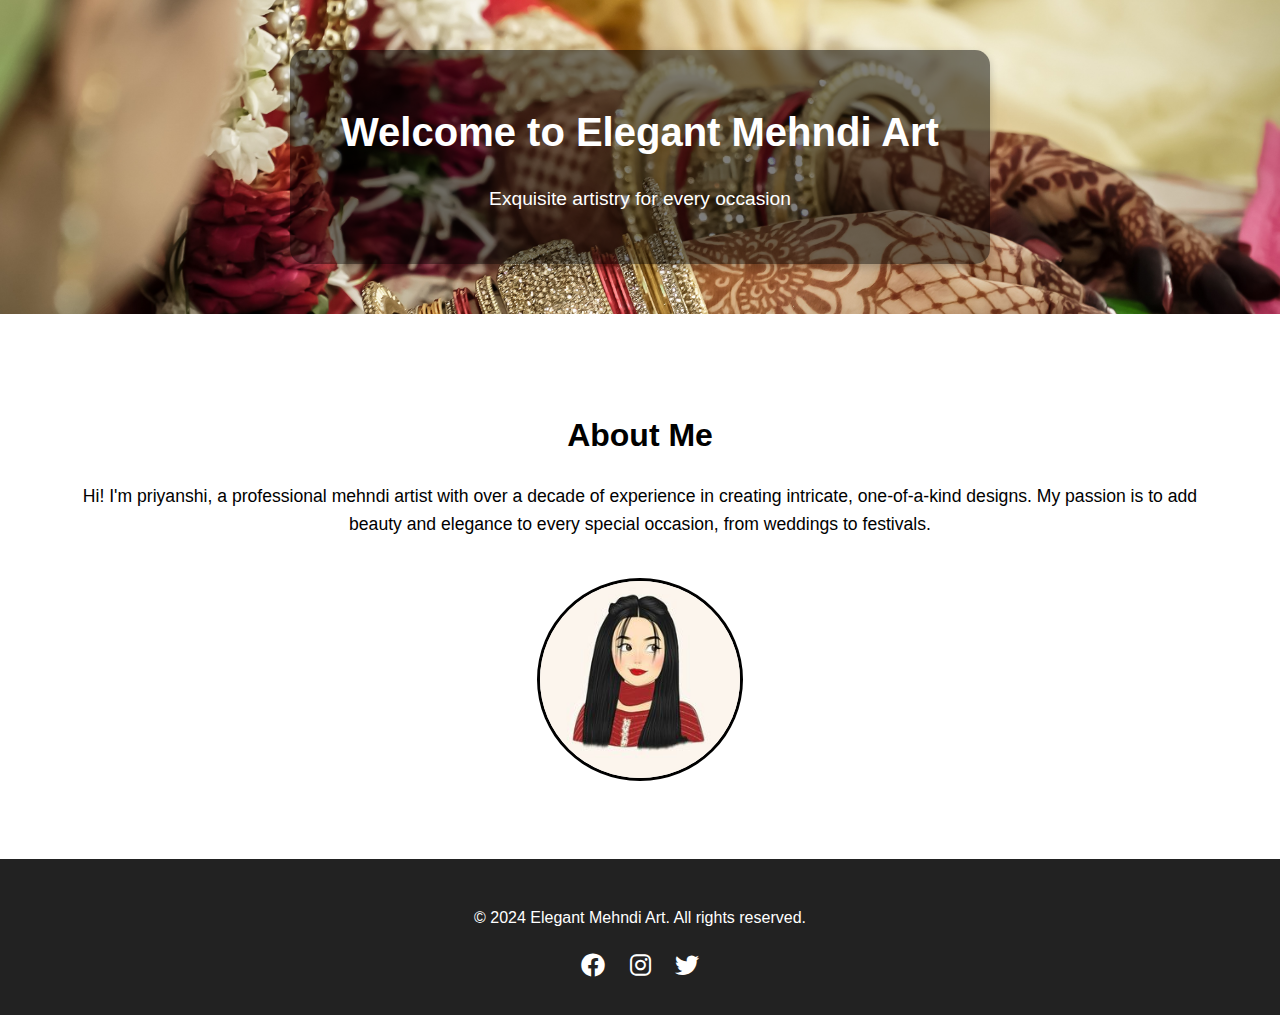
<file: about.html>
<!DOCTYPE html>
<html lang="en">
<head>
  <meta charset="UTF-8">
  <meta name="viewport" content="width=device-width, initial-scale=1.0">
  <title>About Me</title>
  <link rel="stylesheet" href="about.css">
  <link rel="stylesheet" href="https://cdnjs.cloudflare.com/ajax/libs/font-awesome/6.0.0-beta3/css/all.min.css">
</head>
<body>
  <header class="hero">
    <div class="container" id="border">
      <h1>Welcome to Elegant Mehndi Art</h1>
      <p>Exquisite artistry for every occasion</p>
    </div>
  </header>

  <section id="about-me" class="about">
    <div class="container">
      <h2>About Me</h2>
      <p>
        Hi! I'm priyanshi, a professional mehndi artist with over a decade of experience
        in creating intricate, one-of-a-kind designs. My passion is to add beauty and elegance
        to every special occasion, from weddings to festivals.
      </p>
      <img src="profile.jpg" alt="Mehndi Artist" class="profile-image">
    </div>
  </section>

  <footer class="footer">
    <div class="container">
      <p>&copy; 2024 Elegant Mehndi Art. All rights reserved.</p>
      <div class="social-icons">
        <a href="#"><i class="fab fa-facebook"></i></a>
        <a href="#"><i class="fab fa-instagram"></i></a>
        <a href="#"><i class="fab fa-twitter"></i></a>
      </div>
    </div>
  </footer>
</body>
</html>
</file>
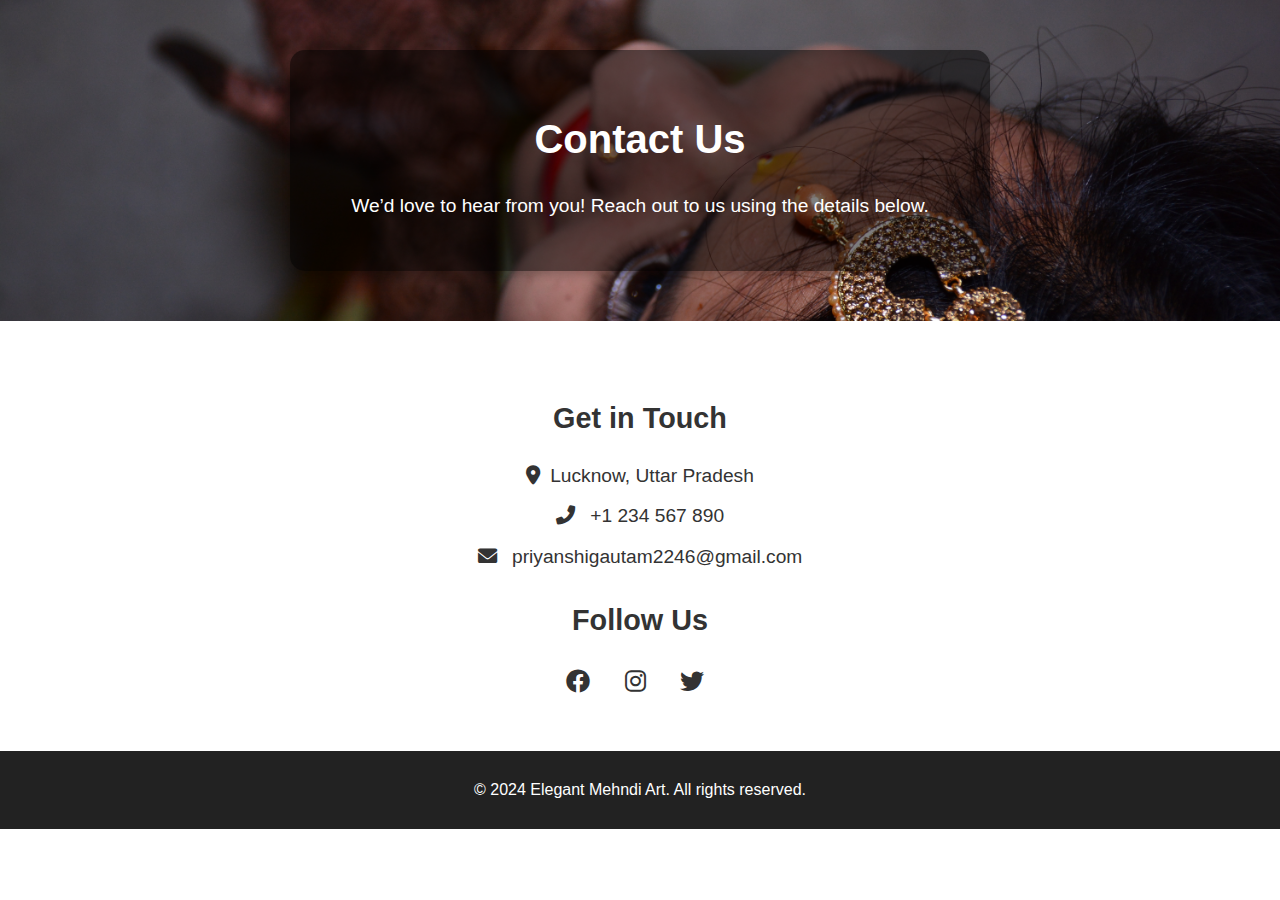
<file: contact.html>
<!DOCTYPE html>
<html lang="en">
<head>
  <meta charset="UTF-8">
  <meta name="viewport" content="width=device-width, initial-scale=1.0">
  <title>Contact Us</title>
  <link rel="stylesheet" href="contact.css">
  <link rel="stylesheet" href="https://cdnjs.cloudflare.com/ajax/libs/font-awesome/6.0.0-beta3/css/all.min.css">
</head>
<body>
  <header class="contact-header">
    <div class="container" id="border">
      <h1>Contact Us</h1>
      <p>We’d love to hear from you! Reach out to us using the details below.</p>
    </div>
  </header>

  <section class="contact-info">
    <div class="container">
      <h2>Get in Touch</h2>
      <p><i class="fas fa-map-marker-alt"></i>Lucknow, Uttar Pradesh</p>
      <p><i class="fas fa-phone-alt"></i> +1 234 567 890</p>
      <p><i class="fas fa-envelope"></i> priyanshigautam2246@gmail.com</p>

      <h2>Follow Us</h2>
      <div class="social-icons">
        <a href="#"><i class="fab fa-facebook"></i></a>
        <a href="#"><i class="fab fa-instagram"></i></a>
        <a href="#"><i class="fab fa-twitter"></i></a>
      </div>
    </div>
  </section>

  <footer class="footer">
    <div class="container">
      <p>&copy; 2024 Elegant Mehndi Art. All rights reserved.</p>
    </div>
  </footer>
</body>
</html>
</file>
<file: about.css>
/* styles.css */
  body {
    margin: 0;
    font-family: Arial, sans-serif;
    line-height: 1.6;
    color: black;
  }

  
  .hero {
    background: url('indian-4388167.jpg') no-repeat center center/cover;
    color: white;
    padding: 50px 20px;
    text-align: center;
    
  }
  
  .hero h1 {
    font-size: 2.5em;
    font-weight: bold;
    margin: 0.5em 0;
    
  }
  
  .hero p {
    font-size: 1.2em;
  }
  
  .container {
    width: 90%;
    max-width: 1200px;
    margin: 0 auto;
    padding: 20px;
  }
  
  .about {
    padding: 50px 0;
    text-align: center;
  }
  
  .about h2 {
    font-size: 2em;
    margin-bottom: 20px;
  }
  
  .about p {
    font-size: 1.1em;
    margin: 20px 0;
  }
  
  .profile-image {
    width: 200px;
    border-radius: 50%;
    border: 3px solid black;
    margin-top: 20px;
  }
  
  #border {
    margin:  auto; 
    text-align: center;
    background-color: rgba(0, 0, 0, 0.5); 
    padding: 30px 50px;
    border-radius: 15px; /* Rounded corners */
    box-shadow: 0 4px 8px rgba(0, 0, 0, 0.2); /* Subtle shadow for depth */
    max-width: 600px; /* Limits the content width */
  }

  .footer {
    background-color: #222;
    color: white;
    text-align: center;
    padding: 10px 0;
  }
  
  .footer .social-icons a {
    color: white;
    margin: 0 10px;
    font-size: 1.5em;
    text-decoration: none;
  }
  
  .footer .social-icons a:hover {
    color: #f1c40f;
  }
  /* Responsive Design */
@media screen and (max-width: 768px) {
  /* General Body Adjustments */
  body {
      font-size: 0.9em; /* Slightly smaller font for compact view */
  }

  /* Hero Section */
  .hero {
      padding: 30px 15px; /* Adjust padding for smaller screens */
  }

  .hero h1 {
      font-size: 1.5rem; /* Reduced heading size */
  }

  .hero p {
      font-size: 1rem; /* Smaller font for better fit */
  }

  #border {
      padding: 20px 30px; /* Less padding for compactness */
      max-width: 70%; /* Ensure it fits within smaller screens */
  }

  /* About Section */
  .about {
      padding: 30px 15px; /* Reduced padding for mobile */
  }

  .about h2 {
      font-size: 1.5em; /* Smaller heading for mobile */
  }

  .about p {
      font-size: 1em; /* Compact paragraph text */
  }

  .profile-image {
      width: 150px; /* Smaller profile image */
  }

  /* Footer Section */
  .footer {
      font-size: 0.8em; /* Adjust font size for compact layout */
      padding: 15px 10px; /* Reduced padding for smaller viewports */
  }

  .footer .social-icons a {
      font-size: 1.2em; /* Slightly smaller icons */
  }
}
</file>
<file: contact.css>
/* styles.css */
body {
    margin: 0;
    font-family: Arial, sans-serif;
    line-height: 1.6;
    color: #333;
  }
  
  header.contact-header {
    background: url('woman-5492072.jpg') no-repeat center center/cover;
    color: white;
    padding: 50px 20px;
    text-align: center;
  }

  #border {
    margin:  auto; 
    text-align: center;
    background-color: rgba(0, 0, 0, 0.5); 
    padding: 30px 50px;
    border-radius: 15px; /* Rounded corners */
    box-shadow: 0 4px 8px rgba(0, 0, 0, 0.2); /* Subtle shadow for depth */
    max-width: 600px; /* Limits the content width */
  }
  
  header.contact-header h1 {
    font-size: 2.5em;
    margin-bottom: 0.5em;
  }
  
  header.contact-header p {
    font-size: 1.2em;
  }
  
  .contact-info {
    padding: 50px 20px;
    text-align: center;
  }
  
  .contact-info h2 {
    margin-bottom: 20px;
    font-size: 1.8em;
  }
  
  .contact-info p {
    font-size: 1.2em;
    margin: 10px 0;
  }
  
  .contact-info i {
    margin-right: 10px;
    color: #333;
  }
  
  .contact-info .social-icons a {
    margin: 0 10px;
    font-size: 1.5em;
    color: #333;
    text-decoration: none;
  }
  
  .contact-info .social-icons a:hover {
    color: #555;
  }
  
  footer.footer {
    background-color: #222;
    color: white;
    text-align: center;
    padding: 10px 0;
  }
  
  /* Responsive Design */
@media screen and (max-width: 768px) {
  /* General Adjustments */
  body {
      font-size: 0.9em; /* Slightly smaller text for readability on mobile */
  }

  /* Header Section */
  header.contact-header {
      padding: 30px 15px; /* Reduced padding for smaller screens */
  }

  header.contact-header h1 {
      font-size: 2em; /* Adjusted title size */
  }

  header.contact-header p {
      font-size: 1em; /* Adjusted subtitle size */
  }

  /* Contact Info Section */
  .contact-info {
      padding: 30px 15px; /* Compact padding for smaller screens */
  }

  .contact-info h2 {
      font-size: 1.5em; /* Reduced heading size */
  }

  .contact-info p {
      font-size: 1em; /* Adjusted paragraph size */
  }

  .contact-info .social-icons a {
      font-size: 1.2em; /* Slightly smaller icons for better alignment */
  }
}

/* Extra Small Screens */
@media screen and (max-width: 480px) {
  header.contact-header h1 {
      font-size: 1.8em; /* Further reduced title size */
  }

  header.contact-header p {
      font-size: 0.9em; /* Compact subtitle */
  }

  #border {
      padding: 20px 30px; /* Adjusted inner padding */
      font-size: 0.9em; /* Adjusted text size within the bordered container */
  }

  .contact-info {
      padding: 20px 10px; /* Further reduced padding */
  }

  .contact-info p {
      font-size: 0.9em; /* Compact paragraph size */
  }

  .contact-info .social-icons a {
      font-size: 1em; /* Reduced icon size for alignment */
  }

  footer.footer {
      font-size: 0.9em; /* Smaller footer text */
  }
}
</file>
